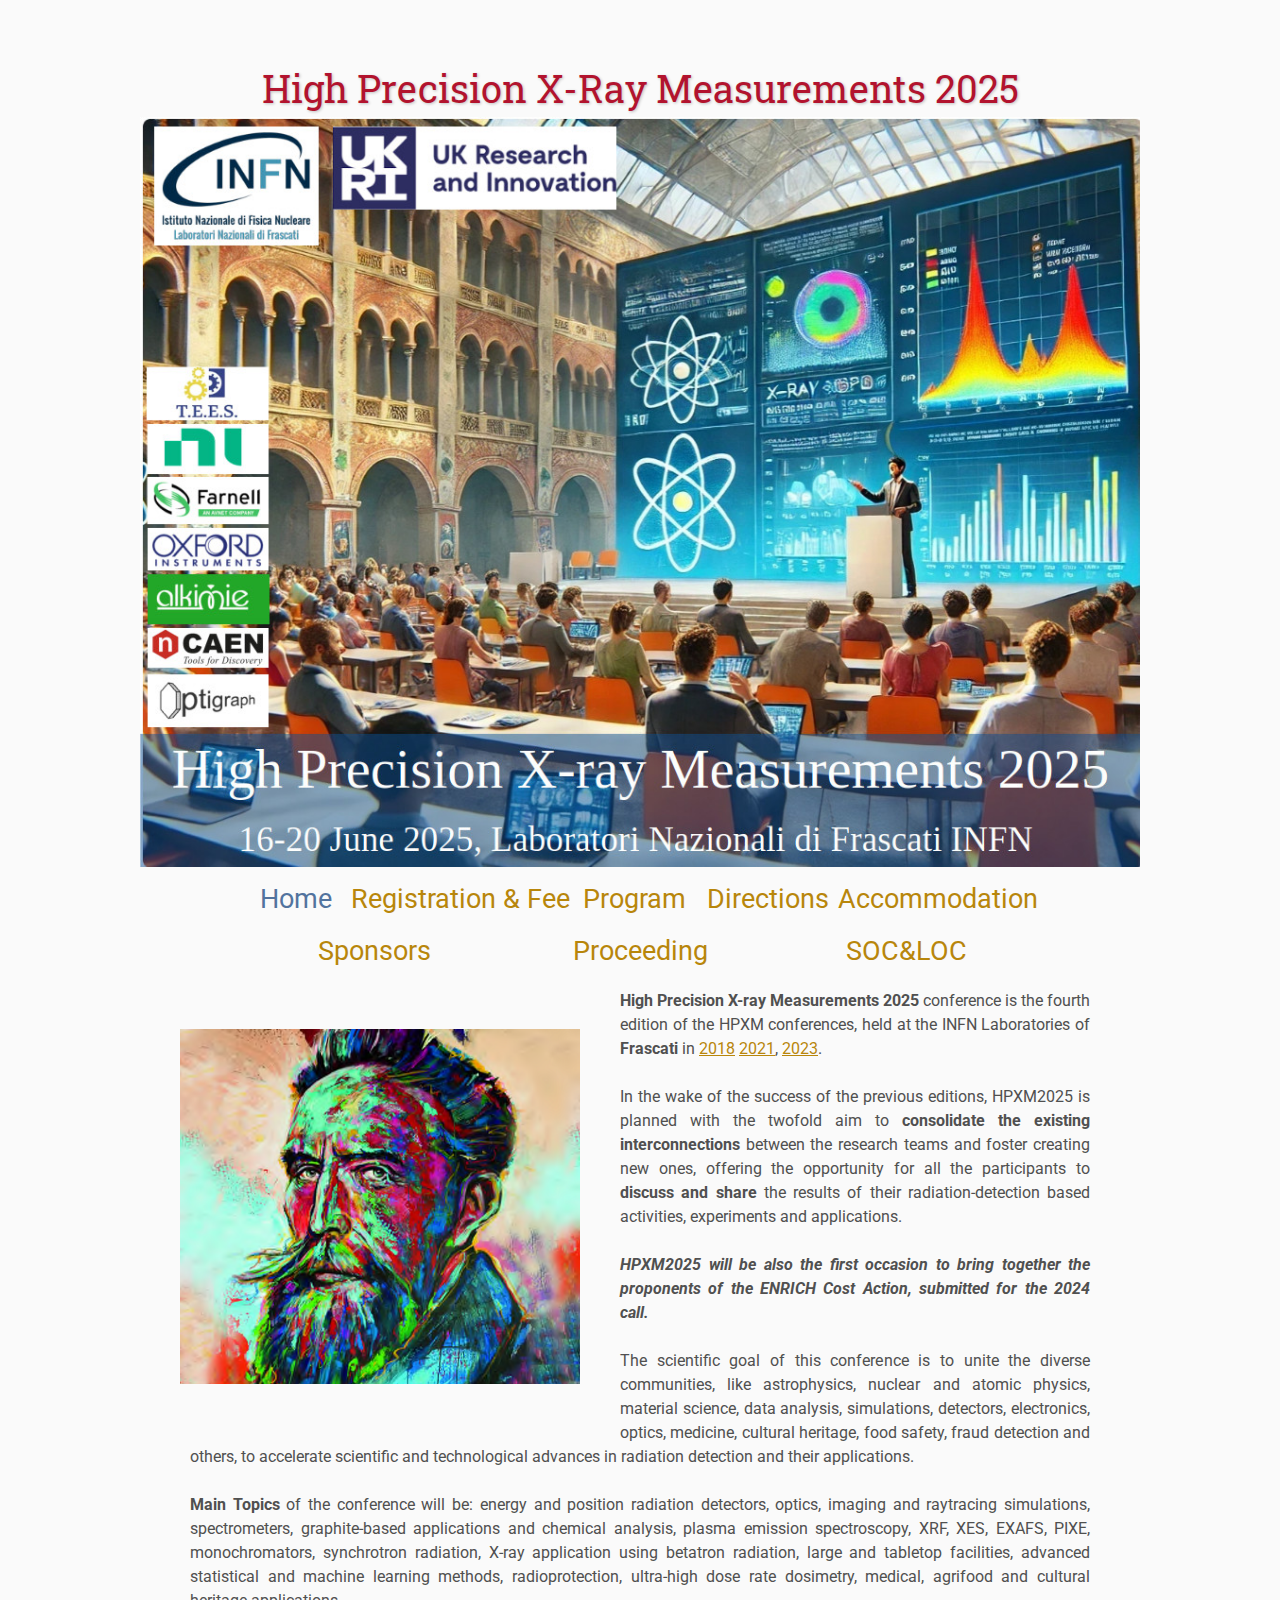
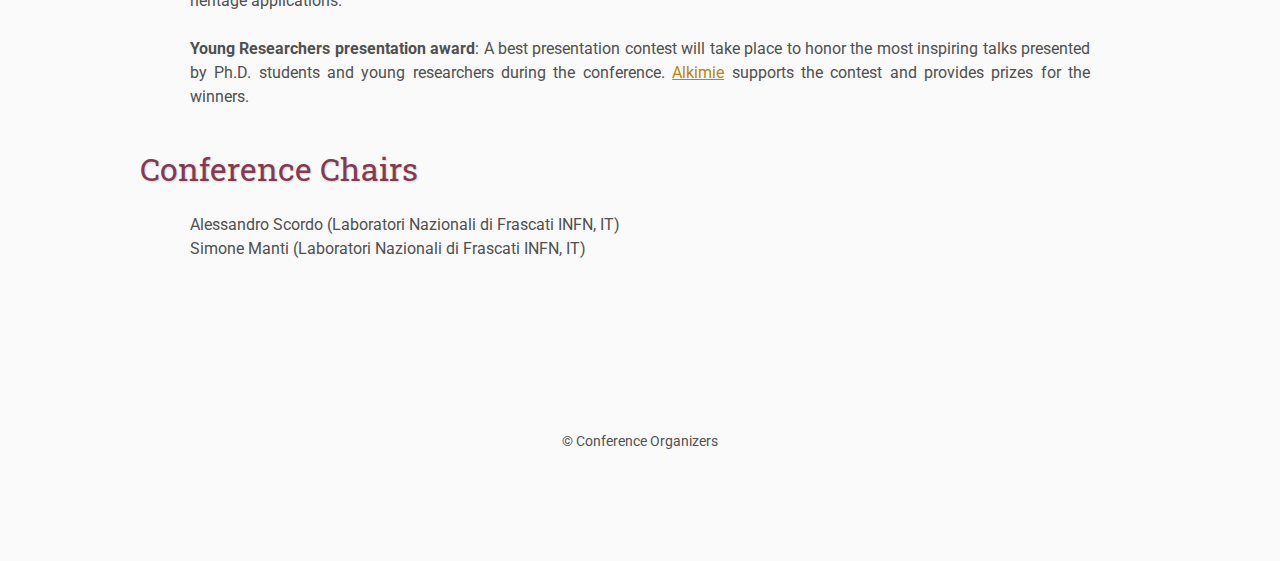
<file: index.html>
<!DOCTYPE html>
<html lang='en'>

<head>
    <base href=".">
    <link rel="shortcut icon" type="image/png" href="assets/favicon.png"/>
    <link rel="stylesheet" type="text/css" media="all" href="assets/main.css"/>
    <meta name="description" content="HPXM205">
    <meta name="resource-type" content="document">
    <meta name="distribution" content="global">
    <meta name="KeyWords" content="Conference">
    <title>HPXM2025</title>
</head>

<body>

    <div class="banner">
        <div class="top-left">
            <span class="title1" style="font-size:38px">High Precision X-Ray Measurements 2025</span><span class="title2"></span>
        </div>
        <img src="assets/banner.jpg" class="banner-image" width="800" alt="Frascati">
    </div>

    <table class="navigation">
        <tr>
            <td class="navigation">
                <a class="current" title="Conference Home Page" href=".">Home</a>
            </td>
            <td class="navigation">
                <a title="Register for the Conference" href="registration">Registration & Fee</a>
            </td>
            <td class="navigation">
                <a title="Conference Program" href="program">Program</a> 
            </td>
            <td class="navigation">
                <a title="Directions to the Conference" href="directions">Directions</a>
            </td>
            <td class="navigation">
                <a title="Accommodation" href="accomodation">Accommodation</a>
            </td>
        </tr>
    </table>
    <table class="navigation">

        <tr>     
            <td class="navigation">
                <a title="Sponsors" href="sponsors">Sponsors</a>
            </td>
            <td class="navigation">
                <a title="Proceeding" href="proceeding">Proceeding</a>
            </td>
            <td class="navigation">
                <a title="SOC&LOC" href="socandloc">SOC&LOC</a>
            </td>
            <!-- <td class="navigation">
                <a title="Deadlines" href="deadlines">Deadlines</a>
            </td> -->
        </tr>
    </table>
    <figure style="float: left;margin: 20px">
    <img src="assets/wcr.png" style="width: 400px;float: left;margin: 20px" >
    <!-- <figcaption style="text-align: center"><a href="https://commons.wikimedia.org/wiki/File:Wilhelm_Conrad_Roentgen_looking_into_an_X-ray_screen_placed_Wellcome_L0027361.jpg">From Wikimedia</a></figcaption> -->
    </figure>
    <p>
        <b>High Precision X-ray Measurements 2025</b> conference is the fourth edition of the HPXM conferences, held at the INFN Laboratories of <b>Frascati</b> in <a href="https://agenda.infn.it/event/15605/overview">2018</a> <a href="https://agenda.infn.it/event/22007/">2021</a>, <a href="https://hpxm2023.github.io/">2023</a>.
    </p>
    <p>
    In the wake of the success of the previous editions, HPXM2025 is planned with the twofold aim to <b>consolidate the existing interconnections</b> between the research teams and foster creating new ones, offering the opportunity for all the participants to <b>discuss and share</b> the results of their radiation-detection based activities, experiments and applications.
    </p>
    <p><b><i>HPXM2025 will be also the first occasion to bring together the proponents of the ENRICH Cost Action, submitted for the 2024 call.</i></b></p>
    <p>
    The scientific goal of this conference is to unite the diverse communities, like astrophysics, nuclear and atomic physics, material science, data analysis, simulations, detectors, electronics, optics, medicine, cultural heritage, food safety, fraud detection and others, to accelerate scientific and technological advances in radiation detection and their applications.
    </p>
    <p>
    <b>Main Topics</b> of the conference will be: energy and position radiation detectors, optics, imaging and raytracing simulations, spectrometers, graphite-based applications and chemical analysis, plasma emission spectroscopy, XRF, XES, EXAFS, PIXE, monochromators, synchrotron radiation, X-ray application using betatron radiation, large and tabletop facilities, advanced statistical and machine learning methods, radioprotection, ultra-high dose rate dosimetry, medical, agrifood and cultural heritage applications.
    </p>
    <p>
    <b>Young Researchers presentation award</b>: A best presentation contest will take place to honor the most inspiring talks presented by Ph.D. students and young researchers during the conference. <a href="https://www.alkimie.it/">Alkimie</a> supports the contest and provides prizes for the winners.
    </p>
    <h2>Conference Chairs</h2>
    <p>
        Alessandro Scordo (Laboratori Nazionali di Frascati INFN, IT)<br> 
        Simone Manti (Laboratori Nazionali di Frascati INFN, IT)<br>
        <!-- Fabrizio Napolitano (Laboratori Nazionali di Frascati INFN, IT)<br> -->
    </p>




    <footer>
        &copy; Conference Organizers
        <!-- &nbsp;|&nbsp; Design by <a href="https://github.com/mikepierce">Mike Pierce</a> -->
    </footer>
    <h2></h2>

</body>
</html>
</file>
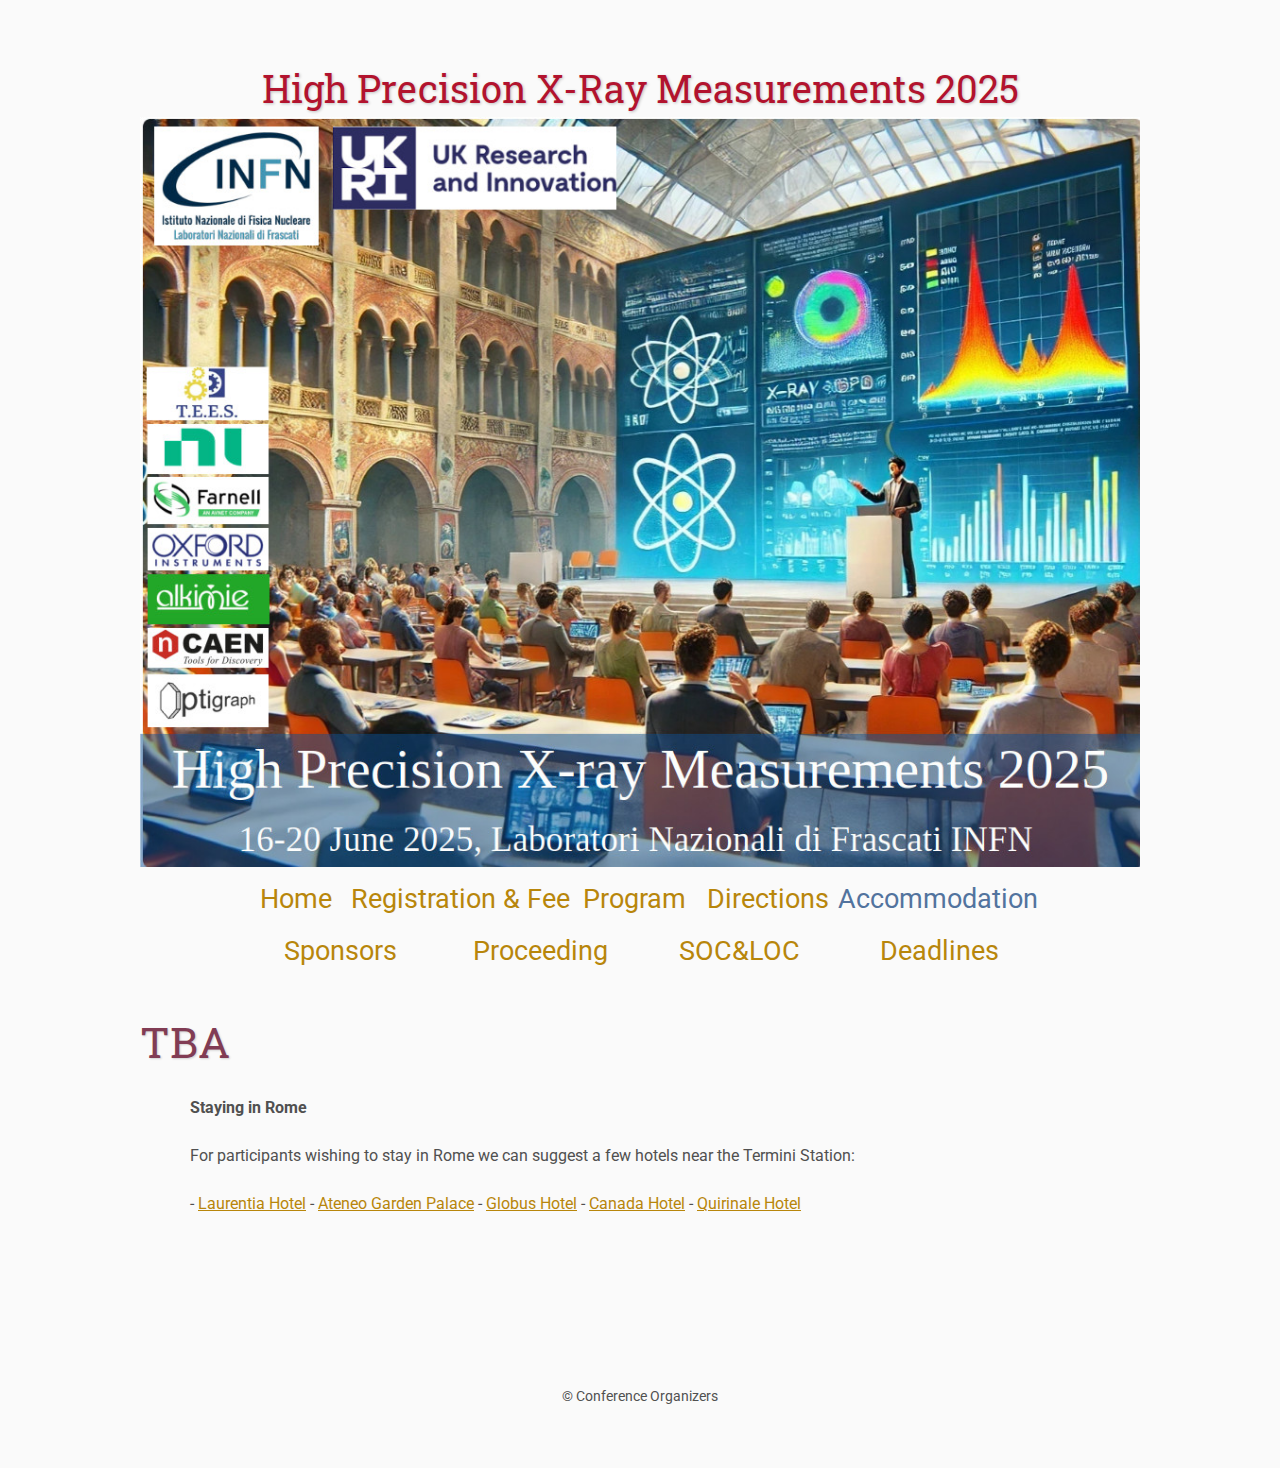
<file: accomodation/index.html>
<!DOCTYPE html>
<html lang='en'>

<head>
    <base href="..">
    <link rel="shortcut icon" type="image/png" href="assets/favicon.png"/>
    <link rel="stylesheet" type="text/css" media="all" href="assets/main.css"/>
    <meta name="description" content="HPXM205">
    <meta name="resource-type" content="document">
    <meta name="distribution" content="global">
    <meta name="KeyWords" content="Conference">
    <title>Accomodation | Conference Template</title>
</head>
    
<body>

  <div class="banner">
    <div class="top-left">
        <span class="title1" style="font-size:38px">High Precision X-Ray Measurements 2025</span><span class="title2"></span>
    </div>
    <img src="assets/banner.jpg" class="banner-image" width="800" alt="Frascati">
</div>

        <table class="navigation">
        <tr>
            <td class="navigation">
                <a title="Conference Home Page" href=".">Home</a>
            </td>
            <td class="navigation">
                <a title="Register for the Conference" href="registration">Registration & Fee</a>
            </td>
            <td class="navigation">
                <a title="Conference Program" href="program">Program</a> 
            </td>
            <td class="navigation">
                <a title="Directions to the Conference" href="directions">Directions</a>
            </td>
            <td class="navigation">
                <a class="current" title="Accommodation" href="accomodation">Accommodation</a>
            </td>
        </tr>
    </table>
    <table class="navigation">
    
        <tr>     
            <td class="navigation">
                <a title="Sponsors" href="sponsors">Sponsors</a>
            </td>
            <td class="navigation">
                <a title="Proceeding" href="proceeding">Proceeding</a>
            </td>
            <td class="navigation">
                <a title="SOC&LOC" href="socandloc">SOC&LOC</a>
            </td>
            <td class="navigation">
                <a title="Deadlines" href="deadlines">Deadlines</a>
            </td>
        </tr>
    </table>
<!-- <p>
 <img src="assets/qrcode_hpxm23.jpg">
</p>
 -->
<h1>TBA</h1>
<!-- <p>Frascati offers several accommodation solutions in the town center or close to LNF. In particular, hotel Antica Colonia is within walking distance from LNF, while the hotels Villa Mercede and Cacciani provide a shuttle bus service to and from the LNF.</p>
<p>Otherwise, participants may choose a hotel downtown Rome, nearby the Termini Railway Station and reach the LNF by train getting off at Tor Vergata Station (the journey takes about 20 minutes; see "How to get here" for more information).</p>

<p>HOTEL RESERVATIONS:

IMPORTANT: <b>Participants are invited to take care of their own reservation,</b><br>

which should be done by quoting the workshop: <b>LNF - HPXM 2025</b> in order to have the reserved workshop rates. <br><br>

Attention: DO NOT USE the online reservation form on the web page of the hotel booking web sites, since in this case won't be applied the reduced workshop rates.</p>


<p><b>Hotel rates are being determined and will be updated soon</b></p>
<style type="text/css">
.tg  {border-collapse:collapse;border-spacing:0;}
.tg td{border-color:black;border-style:solid;border-width:1px;font-family:Arial, sans-serif;font-size:14px;
  overflow:hidden;padding:5px 5px;word-break:normal;}
.tg th{border-color:black;border-style:solid;border-width:1px;font-family:Arial, sans-serif;font-size:14px;
  font-weight:normal;overflow:hidden;padding:-10px -15px;word-break:normal;}
.tg .tg-c3ow{border-color:inherit;text-align:center;vertical-align:top}
</style>
<table class="tg" style="width: 50%">
<thead>
  <tr>
    <th class="tg-c3ow">Hotels</th>
    <th class="tg-c3ow">Double Room <br>(singe use)</th>
    <th class="tg-c3ow">Double Room <br>(2 persons)</th>
  </tr>
</thead>
<tbody>
  <tr>
    <td class="tg-c3ow"></td>
    <td class="tg-c3ow"></td>
    <td class="tg-c3ow"></td>
  </tr>
  <tr>
    <td class="tg-c3ow"><a href="http://www.cacciani.it/hotel/">Hotel Cacciani</a> ***<br>Via A. Diaz, 15 - Frascati<br>Tel. +39-06-9401 991<br>e-mail: <a href="mailto:hotel@cacciani.it" target="_blank" rel="noopener noreferrer">hotel@cacciani.it</a><br></td>
    <td class="tg-c3ow"><br><br><br><b>86,50</b> EUR</td>
    <td class="tg-c3ow"><br><br><br><b>98,00</b> EUR</td>
  </tr>
  <tr>
    <td class="tg-c3ow"><a href="http://www.villamercede.com/" target="_blank" rel="noopener noreferrer">Hotel Villa Mercede</a> ****<br>Via Tuscolana, 20 - Frascati<br>Tel. +39-06-942 4760<br>e-mail: <a href="mailto:mail@villamercede.com" target="_blank" rel="noopener noreferrer">mail@villamercede.com</a><br></td>
    <td class="tg-c3ow"><br><br><br><b>92,00</b> EUR</td>
    <td class="tg-c3ow"><br><br><br><b>124,00</b> EUR</td>
  </tr>
  <tr>
    <td class="tg-c3ow"><a href="https://www.hotel-flora.it/en/" target="_blank" rel="noopener noreferrer">Hotel Flora</a> ****<br>Viale Vittorio Veneto, 8 - Frascati<br>Tel. +39-06-941 6110<br>e-mail: <a href="mailto:mail@villamercede.com" target="_blank" rel="noopener noreferrer">info@hotel-flora.it</a><br></td>
    <td class="tg-c3ow"><br><br><br><b>115,00</b> EUR</td>
    <td class="tg-c3ow"><br><br><br><b>129,00</b> EUR</td>
  </tr>
  <tr>
    <td class="tg-c3ow"><a href="https://www.residenceanticacolonia.it/" target="_blank" rel="noopener noreferrer">Residence Antica Colonia</a> <br>Via C. Montani, 5 - Frascati<br>Tel. +39-06-9401 8061<br>e-mail: <a href="mailto:mail@villamercede.com" target="_blank" rel="noopener noreferrer">info@residenceanticacolonia.it</a><br></td>
    <td class="tg-c3ow"><br><br><br><b>91,50</b> EUR</td>
    <td class="tg-c3ow"><br><br><br><b>116,50</b> EUR</td>
  </tr>
</tbody>
</table>

<p>Alternatively, an extended list of hotels around Frascati can be found <a href="http://w3.lnf.infn.it/accommodations/?lang=en">here</a>.</p>

<p><b>LNF Guesthouse</b></p>
<p>We also have a limited number of rooms in the LNF Guesthouse, if you want to make a reservation please contact <a href="mailto:alessandra.tamborrino.orsini@lnf.infn.it">Alessandra</a></p> -->

<p><b>Staying in Rome</b></p>
<p>For participants wishing to stay in Rome we can suggest a few hotels near the Termini Station:</p>
<p>
- <a href="http://www.hotellaurentia.com/">Laurentia Hotel</a>
- <a href="http://www.ateneorome.com/&hotel_id=4&ref_site=2">Ateneo Garden Palace</a>
- <a href="http://www.globushotel.com/en/home-page.aspx">Globus Hotel</a>
- <a href="http://www.hotelcanadaroma.com/en/">Canada Hotel</a>
- <a href="http://www.hotelquirinale.it/en/">Quirinale Hotel</a>
</p>


    <footer>
        &copy; Conference Organizers
        <!-- &nbsp;|&nbsp; Design by <a href="https://github.com/mikepierce">Mike Pierce</a> -->
    </footer>

</body>
</html>
</file>
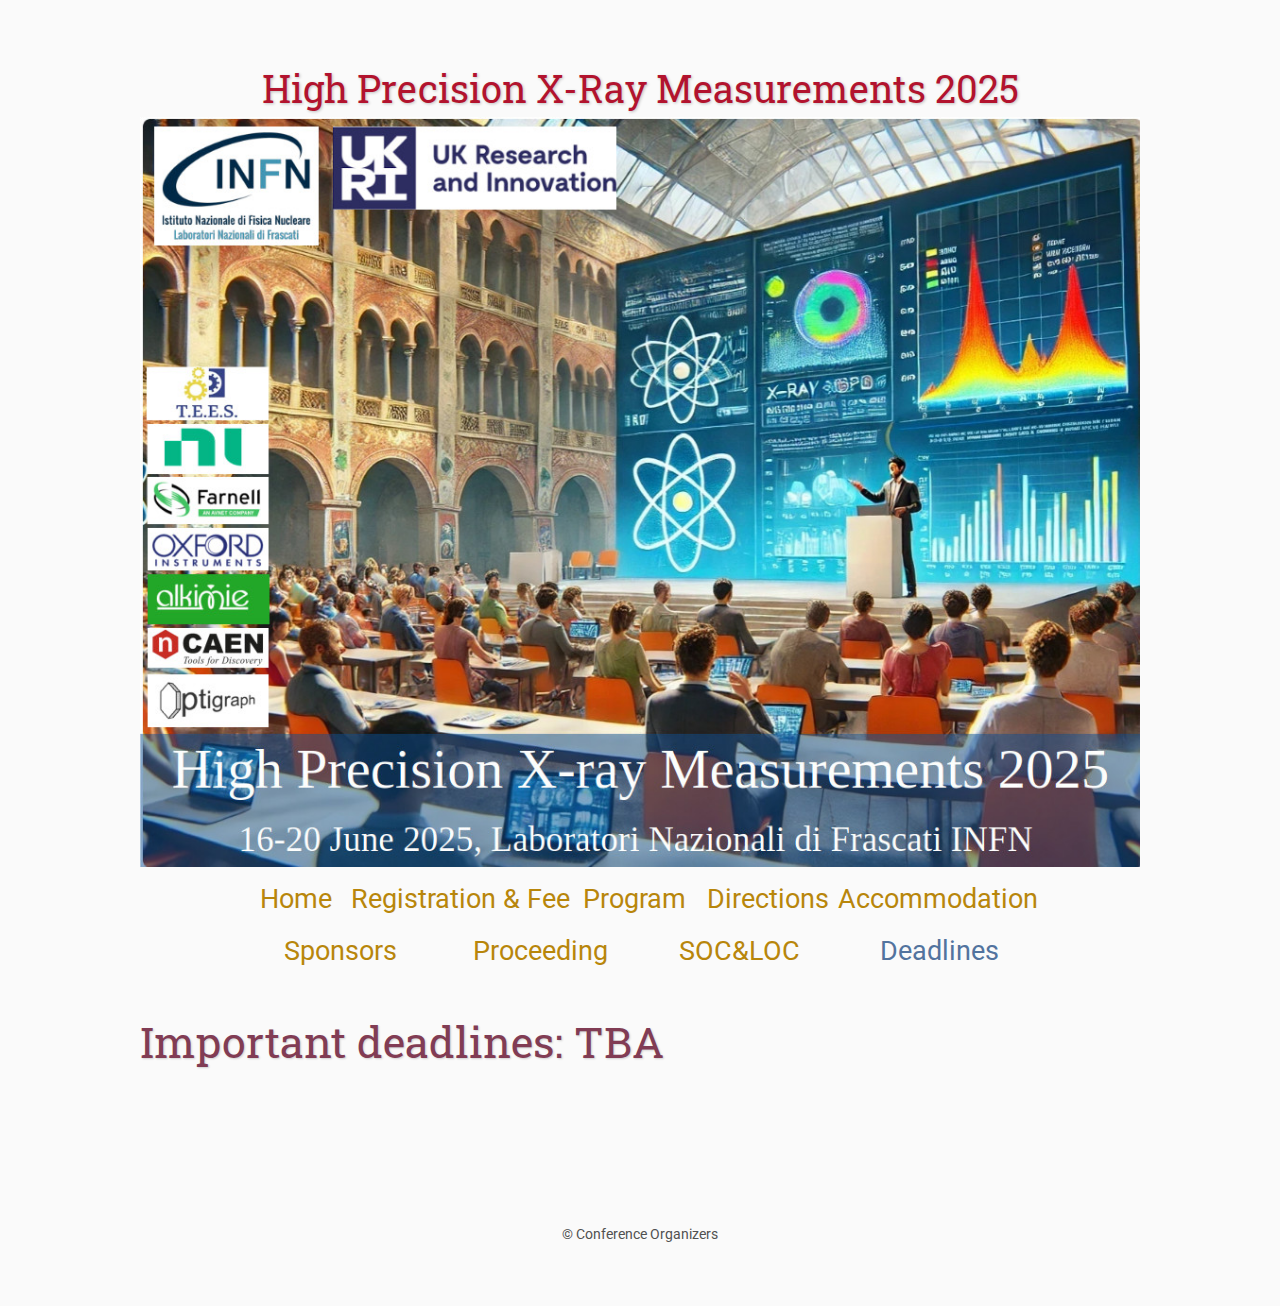
<file: deadlines/index.html>
<!DOCTYPE html>
<html lang='en'>

<head>
    <base href="..">
    <link rel="shortcut icon" type="image/png" href="assets/favicon.png"/>
    <link rel="stylesheet" type="text/css" media="all" href="assets/main.css"/>
    <meta name="description" content="HPXM205">
    <meta name="resource-type" content="document">
    <meta name="distribution" content="global">
    <meta name="KeyWords" content="Conference">
    <title>Accomodation | Conference Template</title>
</head>
    
<body>

  <div class="banner">
    <div class="top-left">
        <span class="title1" style="font-size:38px">High Precision X-Ray Measurements 2025</span><span class="title2"></span>
    </div>
    <img src="assets/banner.jpg" class="banner-image" width="800" alt="Frascati">
</div>

        <table class="navigation">
        <tr>
            <td class="navigation">
                <a title="Conference Home Page" href=".">Home</a>
            </td>
            <td class="navigation">
                <a title="Register for the Conference" href="registration">Registration & Fee</a>
            </td>
            <td class="navigation">
                <a title="Conference Program" href="program">Program</a> 
            </td>
            <td class="navigation">
                <a title="Directions to the Conference" href="directions">Directions</a>
            </td>
            <td class="navigation">
                <a title="Accommodation" href="accomodation">Accommodation</a>
            </td>
        </tr>
    </table>
    <table class="navigation">
    
        <tr>     
            <td class="navigation">
                <a title="Sponsors" href="sponsors">Sponsors</a>
            </td>
            <td class="navigation">
                <a title="Proceeding" href="proceeding">Proceeding</a>
            </td>
            <td class="navigation">
                <a title="SOC&LOC" href="socandloc">SOC&LOC</a>
            </td>
            <td class="navigation">
                <a class="current" title="Deadlines" href="deadlines">Deadlines</a>
            </td>
        </tr>
    </table>
<h1>Important deadlines: TBA</h1>
<!-- <p><b>Important deadlines to keep in mind:</b></p>
<style type="text/css">
.tg  {border-collapse:collapse;border-spacing:0;}
.tg td{border-color:black;border-style:solid;border-width:1px;font-family:Arial, sans-serif;font-size:14px;
  overflow:hidden;padding:5px 5px;word-break:normal;}
.tg th{border-color:black;border-style:solid;border-width:1px;font-family:Arial, sans-serif;font-size:14px;
  font-weight:normal;overflow:hidden;padding:-10px -15px;word-break:normal;}
.tg .tg-c3ow{border-color:inherit;text-align:center;vertical-align:top}
</style>
<table class="tg" style="width: 50%">
<thead>
  <tr>
    <th class="tg-c3ow">What</th>
    <th class="tg-c3ow">Deadline</th>

</thead>
<tbody>
  <tr>
    <td class="tg-c3ow"></td>
    <td class="tg-c3ow"></td>
  </tr>
  <tr>
    <td class="tg-c3ow">Early bird Fee payment</td>
    <td class="tg-c3ow">09/04/2025</td>
  </tr>
    <tr>
    <td class="tg-c3ow">Abstract submission</td>
    <td class="tg-c3ow">15/05/2025</td>
  </tr>
  <tr>
    <td class="tg-c3ow">Fee payment</td>
    <td class="tg-c3ow">01/06/2025 </td>
  </tr>
  <tr>
    <td class="tg-c3ow">Registration</td>
    <td class="tg-c3ow">11/06/2025 </td>
  </tr>
  <tr>
    <td class="tg-c3ow">Proceeding submission</td>
    <td class="tg-c3ow">15/10/2025</td>
  </tr>
</tbody>
</table>

<p><b>If you have troubles with any of the steps let us know!</b></p> -->

<footer>
    &copy; Conference Organizers
    <!-- &nbsp;|&nbsp; Design by <a href="https://github.com/mikepierce">Mike Pierce</a> -->
</footer>

</body>
</html>
</file>
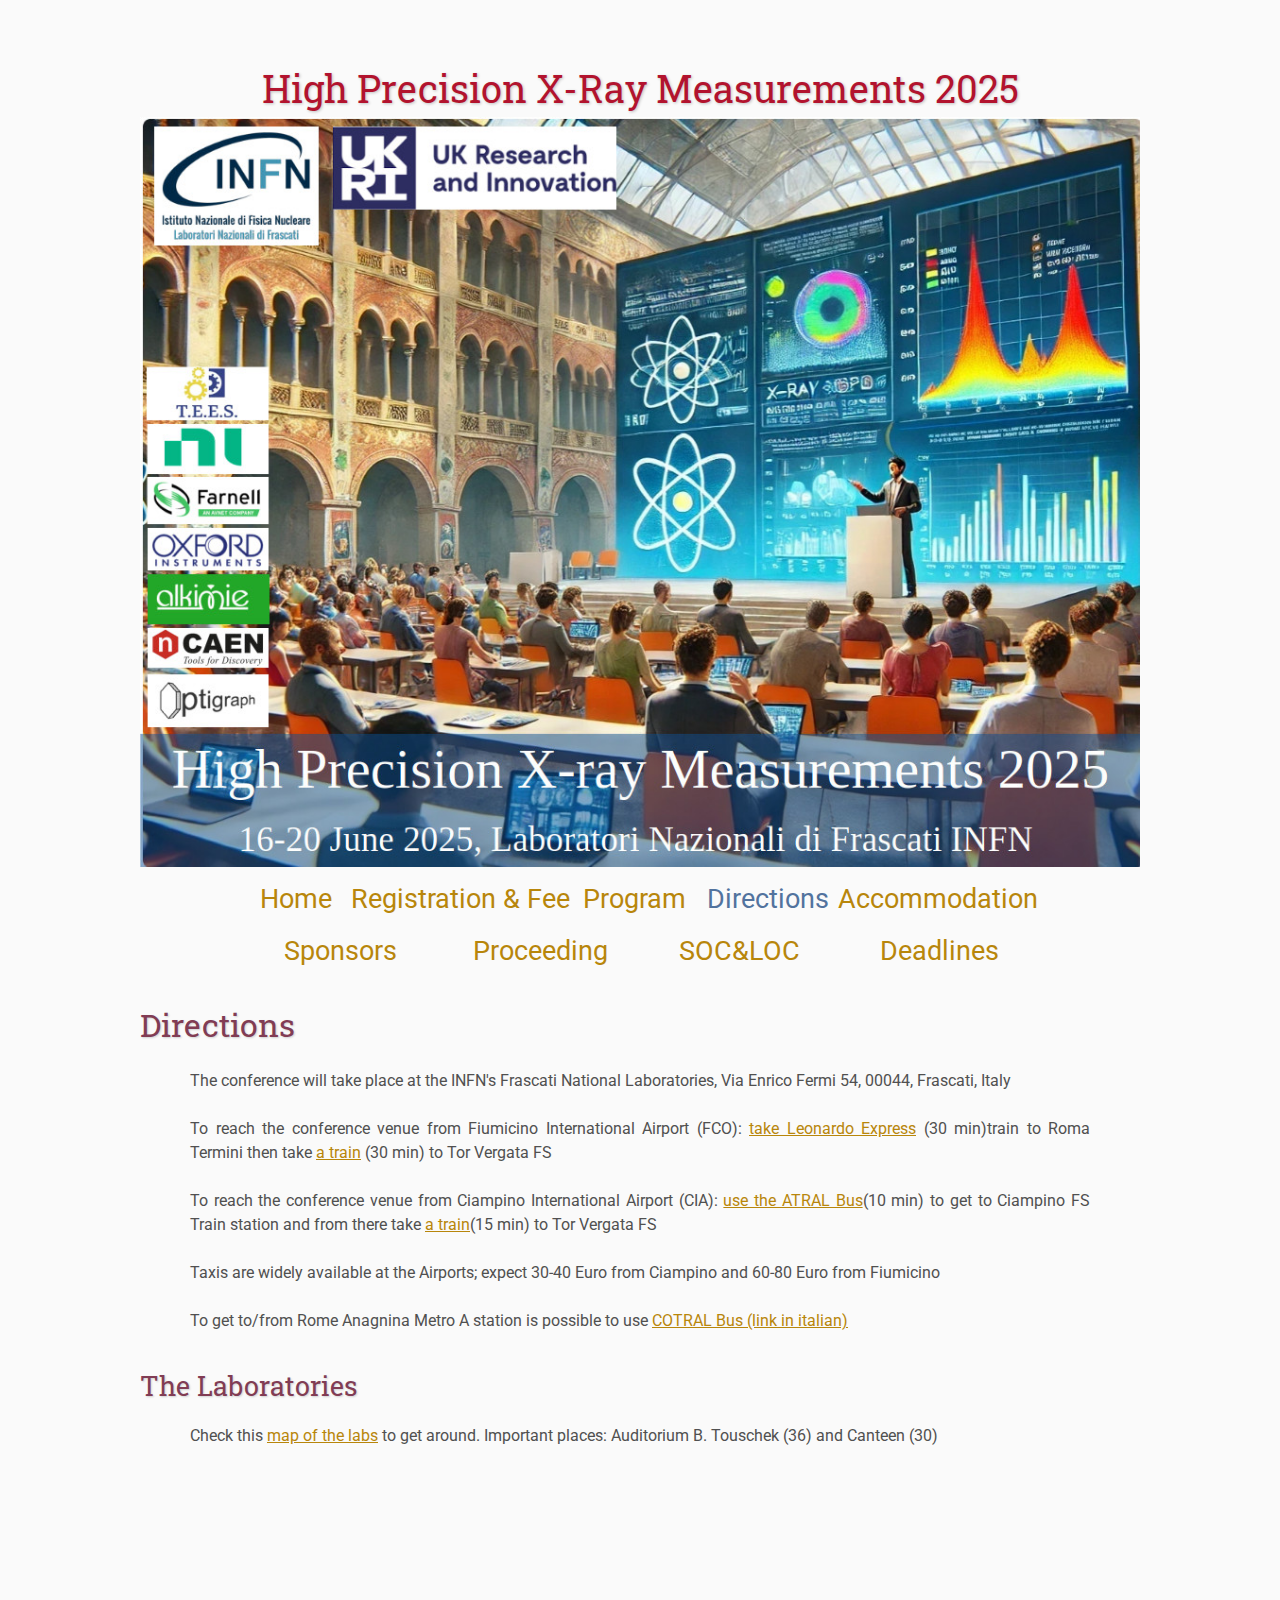
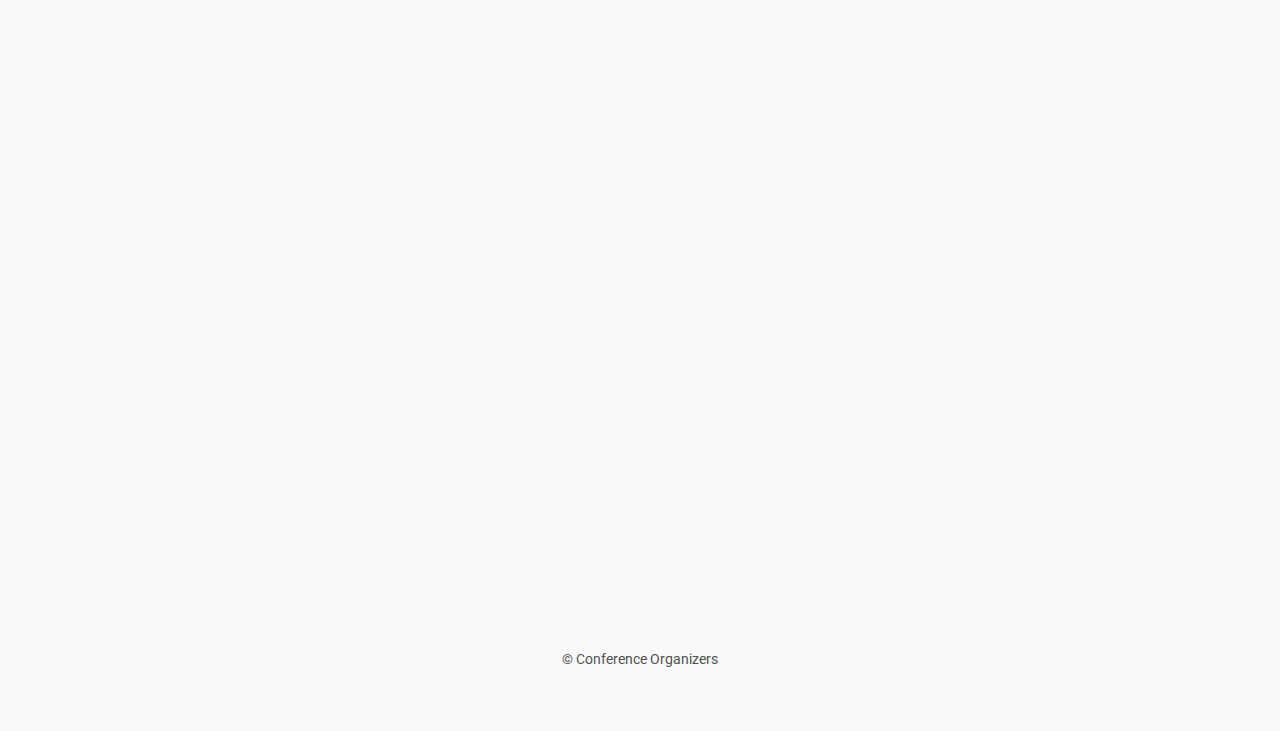
<file: directions/index.html>
<!DOCTYPE html>
<html lang='en'>

<head>
    <base href="..">
    <link rel="shortcut icon" type="image/png" href="assets/favicon.png"/>
    <link rel="stylesheet" type="text/css" media="all" href="assets/main.css"/>
    <meta name="description" content="HPXM205">
    <meta name="resource-type" content="document">
    <meta name="distribution" content="global">
    <meta name="KeyWords" content="Conference">
    <title>Directions | Conference Template</title>
</head>

<body>

    <div class="banner">
        <div class="top-left">
            <span class="title1" style="font-size:38px">High Precision X-Ray Measurements 2025</span><span class="title2"></span>
        </div>
        <img src="assets/banner.jpg" class="banner-image" width="800" alt="Frascati">
    </div>

        <table class="navigation">
        <tr>
            <td class="navigation">
                <a title="Conference Home Page" href=".">Home</a>
            </td>
            <td class="navigation">
                <a title="Register for the Conference" href="registration">Registration & Fee</a>
            </td>
            <td class="navigation">
                <a title="Conference Program" href="program">Program</a> 
            </td>
            <td class="navigation">
                <a class="current" title="Directions to the Conference" href="directions">Directions</a>
            </td>
            <td class="navigation">
                <a title="Accommodation" href="accomodation">Accommodation</a>
            </td>
        </tr>
    </table>
    <table class="navigation">
    
        <tr>     
            <td class="navigation">
                <a title="Sponsors" href="sponsors">Sponsors</a>
            </td>
            <td class="navigation">
                <a title="Proceeding" href="proceeding">Proceeding</a>
            </td>
            <td class="navigation">
                <a title="SOC&LOC" href="socandloc">SOC&LOC</a>
            </td>
            <td class="navigation">
                <a title="Deadlines" href="deadlines">Deadlines</a>
            </td>
        </tr>
    </table>


    <h2>Directions</h2>
    <p>
        The conference will take place at the INFN's Frascati National Laboratories, Via Enrico Fermi 54, 00044, Frascati, Italy
    </p>
    <p> To reach the conference venue from Fiumicino International Airport (FCO): <a href="https://leonardo-express.com/en/en-leonardo-express-tickets/">take Leonardo Express</a> (30 min)train to Roma Termini then take <a href="https://www.trenitalia.com/en.html">a train</a> (30 min) to Tor Vergata FS</p>
    <p> To reach the conference venue from Ciampino International Airport (CIA): <a href="https://www.atral-lazio.com/">use the ATRAL Bus</a>(10 min) to get to Ciampino FS Train station and from there take <a href="https://www.trenitalia.com/en.html">a train</a>(15 min) to Tor Vergata FS </p>
    <p>Taxis are widely available at the Airports; expect 30-40 Euro from Ciampino and 60-80 Euro from Fiumicino</p>
    <p>To get to/from Rome Anagnina Metro A station is possible to use <a href="https://servizi.cotralspa.it/orari">COTRAL Bus (link in italian)</a></p>

    <h3>The Laboratories</h3>
    <p>Check this <a href="https://www.lnf.infn.it/lnfadmin/travel/mappa_lnf.pdf">map of the labs</a> to get around. Important places: Auditorium B. Touschek (36) and Canteen (30)</p>

    <!-- <iframe class="directions" src="https://www.google.com/maps/place/Laboratori+Nazionali+di+Frascati/@41.820633,12.6729102,15z/data=!4m5!3m4!1s0x0:0x6325cc3bb4f786d4!8m2!3d41.820633!4d12.6729102"></iframe> -->
<div style="width: 100%"><iframe scrolling="no" marginheight="0" marginwidth="0" src="https://maps.google.com/maps?width=100%25&amp;height=600&amp;hl=en&amp;q=Via%20Enrico%20Fermi%2054%20Frascati+(LNF-INFN)&amp;t=&amp;z=14&amp;ie=UTF8&amp;iwloc=B&amp;output=embed" width="100%" height="600" frameborder="0"></iframe></div>

    <!-- <img class="center" src="assets/kitten4.jpg" alt="This is just a kitten right now" id="kitten"> -->

    

    <footer>
        &copy; Conference Organizers
        <!-- &nbsp;|&nbsp; Design by <a href="https://github.com/mikepierce">Mike Pierce</a> -->
    </footer>

</body>
</html>
</file>
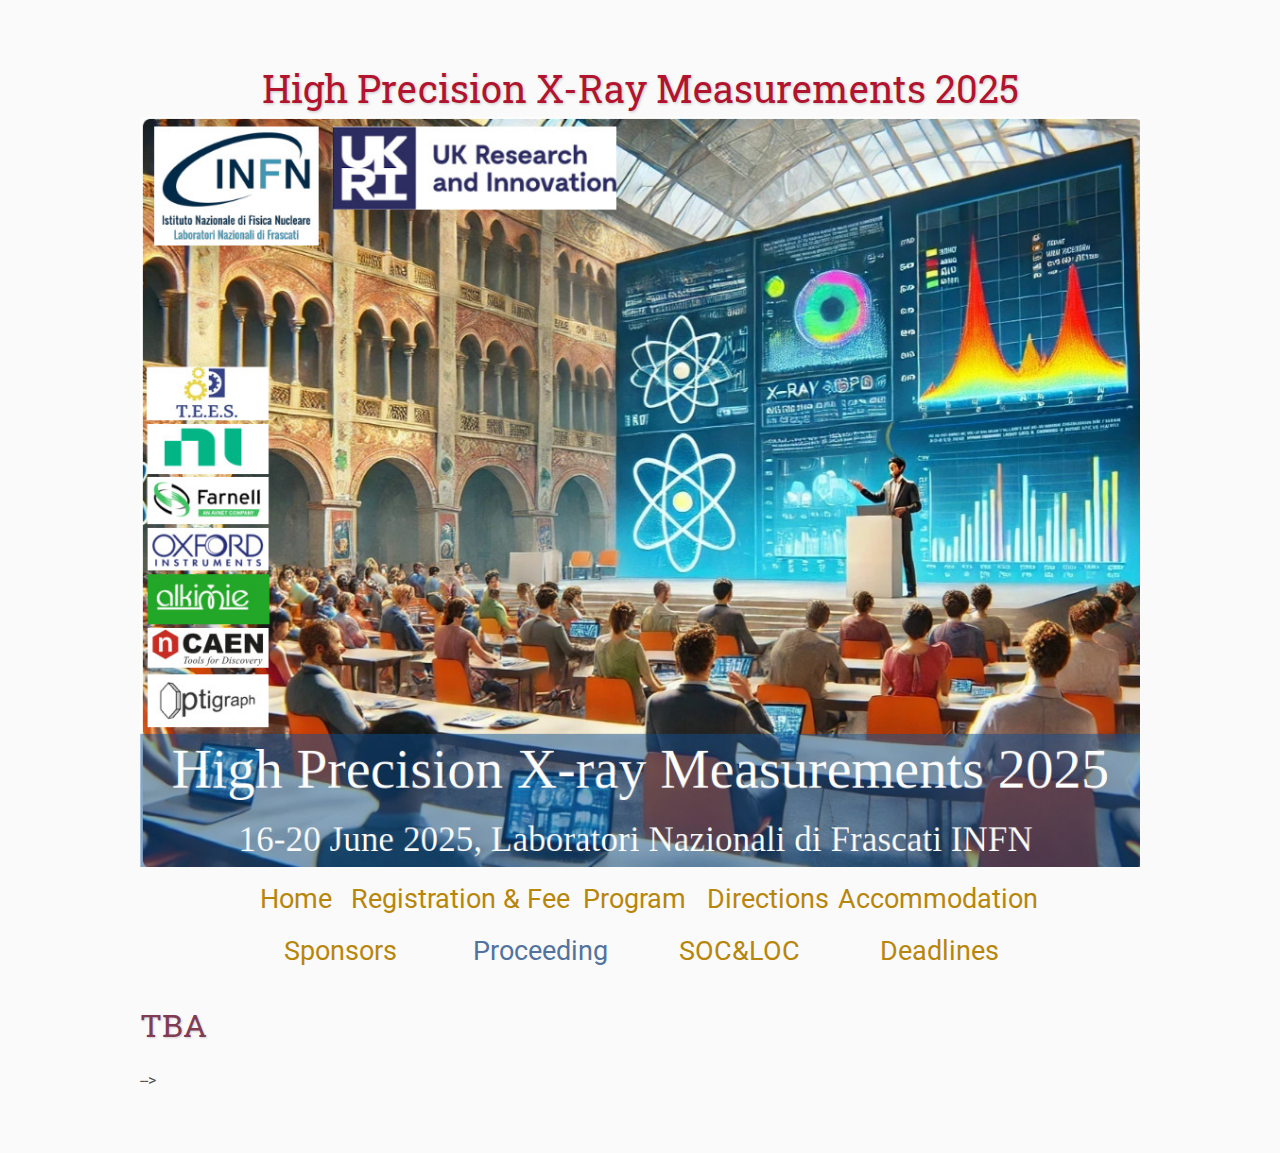
<file: proceeding/index.html>
<!DOCTYPE html>
<html lang='en'>

<head>
    <base href="..">
    <link rel="shortcut icon" type="image/png" href="assets/favicon.png"/>
    <link rel="stylesheet" type="text/css" media="all" href="assets/main.css"/>
    <meta name="description" content="HPXM205">
    <meta name="resource-type" content="document">
    <meta name="distribution" content="global">
    <meta name="KeyWords" content="Conference">
    <title>Registration | Conference Template</title>
</head>

<body>

    <div class="banner">
        <div class="top-left">
            <span class="title1" style="font-size:38px">High Precision X-Ray Measurements 2025</span><span class="title2"></span>
        </div>
        <img src="assets/banner.jpg" class="banner-image" width="800" alt="Frascati">
    </div>

        <table class="navigation">
        <tr>
            <td class="navigation">
                <a title="Conference Home Page" href=".">Home</a>
            </td>
            <td class="navigation">
                <a title="Register for the Conference" href="registration">Registration & Fee</a>
            </td>
            <td class="navigation">
                <a title="Conference Program" href="program">Program</a> 
            </td>
            <td class="navigation">
                <a title="Directions to the Conference" href="directions">Directions</a>
            </td>
            <td class="navigation">
                <a title="Accommodation" href="accomodation">Accommodation</a>
            </td>
        </tr>
    </table>
    <table class="navigation">
    
        <tr>     
            <td class="navigation">
                <a title="Sponsors" href="sponsors">Sponsors</a>
            </td>
            <td class="navigation">
                <a class="current" title="Proceeding" href="proceeding">Proceeding</a>
            </td>
            <td class="navigation">
                <a title="SOC&LOC" href="socandloc">SOC&LOC</a>
            </td>
            <td class="navigation">
                <a title="Deadlines" href="deadlines">Deadlines</a>
            </td>
        </tr>
    </table>
</font>    
    <!--
    <iframe class="registration" src="EMBED LINK FOR GOOGLE FORM HERE"></iframe>
    -->
    <h2>TBA</h2>
    <!-- <h2>Conference Proceeding</h2>
    <p><img src="assets/mdpi_logo.png" alt="MDPI" style="width: 30%"></p>
    <p>Special Issue "High Precision X-ray Measurements 2025"</p>
    <p>The conference proceedings will be published in the Open Access format on the special issue of Condensed Matter (ISSN 2410-3896). This special issue belongs to the section "Spectroscopy and Imaging in Condensed Matter"</p>
    <p>Additional information as well as instruction for the submission are detailed <a href="https://www.mdpi.com/journal/condensedmatter/special_issues/KK44IS0QLS">on the mdpi website</a>.</p>
    <br>
    <p><b>Submission Deadline: 15/10/2025</b></p>


    <footer>
        &copy; Conference Organizers
        <!-- &nbsp;|&nbsp; Design by <a href="https://github.com/mikepierce">Mike Pierce</a> -->
    </footer> -->

</body>
</html>
</file>
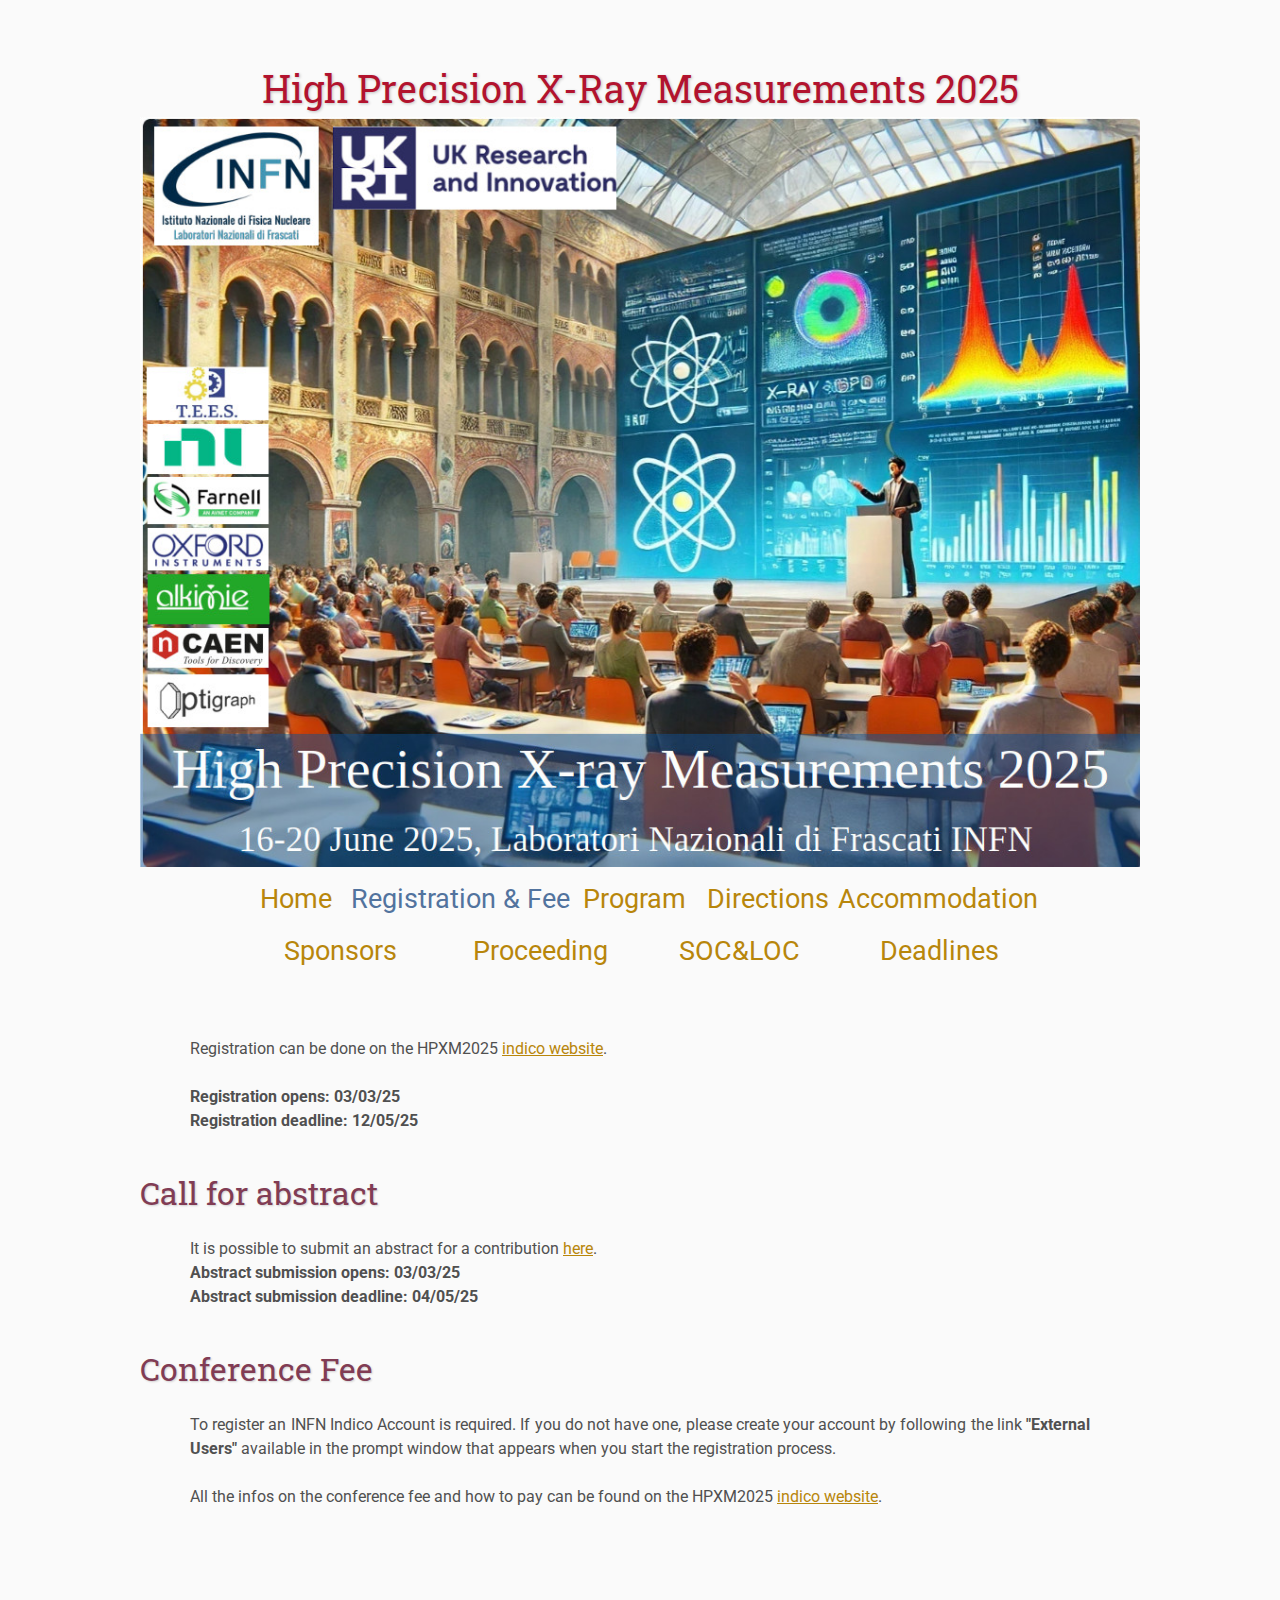
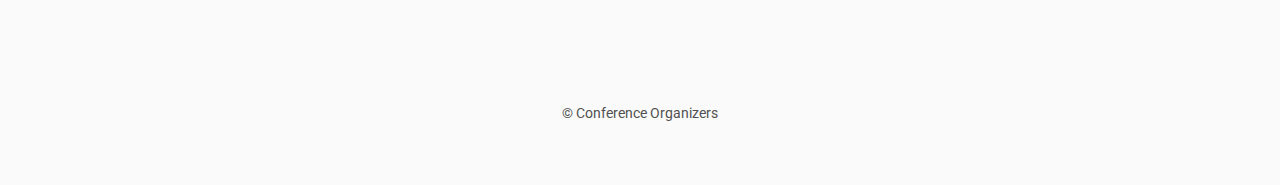
<file: registration/index.html>
<!DOCTYPE html>
<html lang='en'>

<head>
    <base href="..">
    <link rel="shortcut icon" type="image/png" href="assets/favicon.png"/>
    <link rel="stylesheet" type="text/css" media="all" href="assets/main.css"/>
    <meta name="description" content="HPXM205">
    <meta name="resource-type" content="document">
    <meta name="distribution" content="global">
    <meta name="KeyWords" content="Conference">
    <title>Registration | Conference Template</title>
</head>

<body>

    <div class="banner">
        <div class="top-left">
            <span class="title1" style="font-size:38px">High Precision X-Ray Measurements 2025</span><span class="title2"></span>
        </div>
        <img src="assets/banner.jpg" class="banner-image" width="800" alt="Frascati">
    </div>

        <table class="navigation">
        <tr>
            <td class="navigation">
                <a title="Conference Home Page" href=".">Home</a>
            </td>
            <td class="navigation">
                <a class="current" title="Register for the Conference" href="registration">Registration & Fee</a>
            </td>
            <td class="navigation">
                <a title="Conference Program" href="program">Program</a> 
            </td>
            <td class="navigation">
                <a title="Directions to the Conference" href="directions">Directions</a>
            </td>
            <td class="navigation">
                <a title="Accommodation" href="accomodation">Accommodation</a>
            </td>
        </tr>
    </table>
    <table class="navigation">
    
        <tr>     
            <td class="navigation">
                <a title="Sponsors" href="sponsors">Sponsors</a>
            </td>
            <td class="navigation">
                <a title="Proceeding" href="proceeding">Proceeding</a>
            </td>
            <td class="navigation">
                <a title="SOC&LOC" href="socandloc">SOC&LOC</a>
            </td>
            <td class="navigation">
                <a title="Deadlines" href="deadlines">Deadlines</a>
            </td>
        </tr>
    </table>

    <br>

    <p>
        Registration can be done on the HPXM2025 
        <a href="https://agenda.infn.it/event/43727/registrations/">indico website</a>.<br><br>
        <b>Registration opens: 03/03/25</b><br>
        <b>Registration deadline: 12/05/25</b>
    </p>
    <h2>Call for abstract</h2>
    <p>
        It is possible to submit an abstract for a contribution <a href="https://agenda.infn.it/event/43727/abstracts/">here</a>. <br>
        <b>Abstract submission opens: 03/03/25</b><br>
        <b>Abstract submission deadline: 04/05/25</b>
    </p>

    <h2>Conference Fee</h2>


    <p>To register an INFN Indico Account is required. If you do not have one, please create your account by following the link <strong>"External Users"</strong> available in the prompt window that appears when you start the registration process.</p>
    <p>
        All the infos on the conference fee and how to pay can be found on the HPXM2025 
        <a href="https://agenda.infn.it/event/43727/registrations/">indico website</a>.<br><br>
    </p>

    <!--     
    <h4>Deadlines</h4>
    <ul>
        <li><strong>Early fee:</strong> €200,00; <strong>Deadline:</strong> 15/04/2025</li>
        <li><strong>Regular fee:</strong> €250,00; <strong>Deadline:</strong> 15/05/2025</li>
    </ul>
    
    <p>If any participant wishes to bring a companion to the social events, they will need to pay an additional cost of €50,00.</p>
    
    <h3>Method of Payment (for non-INFN participants)</h3>
    <p>(The conference account management is entrusted to A.S.T.E. Congress S.r.l.)</p>
    
    <h4>By Credit Card</h4>
    <p>Through the <strong>CHECKOUT</strong> in your registration form.<br>
    (Accepted cards: Visa, Mastercard, Maestro, PayPal account not required)</p>
    
    <h4>By Bank Transfer</h4>
    <p>Through the <strong>CHECKOUT</strong> in your registration form.</p>
    <p>You may find the bank transfer details also here:</p>
    <ul>
        <li><strong>Beneficiary:</strong> A.S.T.E. Congress S.r.l.</li>
        <li><strong>Address:</strong> Filiale di Via Benedetto Croce, 10 00142 Roma (RM)</li>
        <li><strong>IBAN:</strong> IT06S0306905245100000007052</li>
        <li><strong>BIC/SWIFT:</strong> BCITITMM</li>
        <li><strong>Reason for payment:</strong> "HPXM2025" - registration of participant's name and family name</li>
    </ul>
    
    <h4>STORNO INFN (INFN Participants Only)</h4>
    <p>The registration fee of INFN participants will be paid through an internal transfer (Storno) among INFN sites. Other forms of payment will not be accepted. Further information can be obtained from the local INFN administrative offices.</p>
    
    <h3>Note:</h3>
    <ul>
        <li>The bank transfer commission is at the sender's expense.</li>
        <li>Since the bank transfer may take several days, a copy of the bank transfer receipt should be sent to the conference Secretariat: <a href="mailto:alessandra.tamborrinoorsini@lnf.infn.it">alessandra.tamborrinoorsini@lnf.infn.it</a></li>
    </ul>
    
    <h3>Billing Information</h3>
    <p>Participants must specify in the registration form the billing details required to prepare the fee invoice. They are invited to check with their administration if the invoice must be put in the institute's name or if it may be put in the participant's name.</p>
    
    <h4>If the fee must be invoiced to the participant, the following details are required:</h4>
    <ul>
        <li>Name, Family Name</li>
        <li>Address</li>
        <li>Fiscal Code</li>
    </ul>
    
    <h4>If the fee must be invoiced to the institute, the following details are required:</h4>
    <ul>
        <li>Exact name and address of the Institute</li>
        <li>VAT/P.IVA</li>
        <li>For Italian Public Entities only: IPA Code/CUU (Codice Unico Ufficio)</li>
    </ul>
    
    <h4>Split Payment</h4>
    <p>If the paying Institute applies the SPLIT PAYMENT, please contact the organizers to know the exact amount to pay (net amount).</p>
    
    <h4>STORNO INFN (INFN Participants Only)</h4>
    <p>The registration fee of INFN participants will be paid through an internal transfer among INFN sites. Other forms of payment will not be accepted. Further information can be obtained from the local INFN administrative offices.</p>
    
    <h3>Cancellation and Refunds</h3>
    <p>All refund requests must be in writing by mail to the Conference Organisers as soon as possible. The Conference committee reserves the right to refuse reimbursement of part or all of the fee in the case of late cancellation. However, each case of cancellation will be considered individually.</p> -->

<!-- 
<p>The fee must be paid in Euro (&euro;) to the Istituto Nazionale di Fisica Nucleare - Laboratori Nazionali di Frascati by bank transfer or credit card (and by &quot;storno&quot;, for INFN participants only).</p>

<p><b>Early Bird Fee (until to 09/04)</b></p>
<p> Participants: 150,00 &euro; (*)</p>
<p> Students: 100,00 &euro; (*)</p>


<p><b>Regular Fee (from 10/04 to 11/06)</b></p>
<p> Participants: 200,00 &euro; (*)</p>
<p> Students: 150,00 &euro; (*)</p>


<p>(*) VAT included (22%). The fee covers workshop material, proceedings published in Open Access on Condensed Matter, coffee breaks, lunches and social events. </p>

<p><b>More info to follow</b></p>
<font style="font-size:0px">

<p><b>Method of payment (for non-INFN participants)</b></p>

<p>CREDIT CARD Payments with credit card must be done through the following web form: <a href="http://www.lnf.infn.it/pos-online/pagamenti/">http://www.lnf.infn.it/pos-online/pagamenti/</a> (accepted cards: Visa and Mastercard; suggested browsers: Firefox and Internet Explorer).</p>

<p>BANK TRANSFER TO:</p> <p> INFN - LNF Congressi e Foresterie Via E. Fermi, 40 - I00044 Frascati <br>IBAN: IT31 Q020 0839 1050 0010 2577 662 <br>code BIC-SWIFT: UNCRIT M 1385</p>

<p>Please, in the reason for payment write: HPXM2018, registration of &quot;participant's name and family name&quot;</p>

<p><b>Notes:</b></p>
 <p>
- since the bank transfer may take several days, a copy of the bank transfer receipt should be sent to the workshop secretary: alessandra.tamborrinoorsini@lnf.infn.it;</p> <p>- the bank transfer commission is at the sender's expense. Important Information</p>

<p>Participants must specify in the registration form all the billing details, necessary to prepare a correct fee receipt or invoice; they are invited to check with their administration if the fee must be invoiced to the institute or if it can be invoiced to the participant name.</p>

<p>Note: If the fee must be invoiced to the institute it is necessary to provide us with all the required information well in advance:<p> - Exact name of the Institute </p><p>- VAT/P.IVA in addition for Italian Institutes only:</p> <p>- C.U.U. (Codice Univoco Ufficio),</p> <p>- SPLIT Payment.</p> 
<p><b>Storno INFN (INFN participants only)</b></p>

<p>The registration fee of INFN participants will be paid through an internal transfer among INFN sites. Other forms of payment will not be accepted. Further information can be obtained from the local INFN administrative offices.</p>
</font>     -->
    <!--
    <iframe class="registration" src="EMBED LINK FOR GOOGLE FORM HERE"></iframe>
    -->

    <footer>
        &copy; Conference Organizers
        <!-- &nbsp;|&nbsp; Design by <a href="https://github.com/mikepierce">Mike Pierce</a> -->
    </footer>

</body>
</html>
</file>
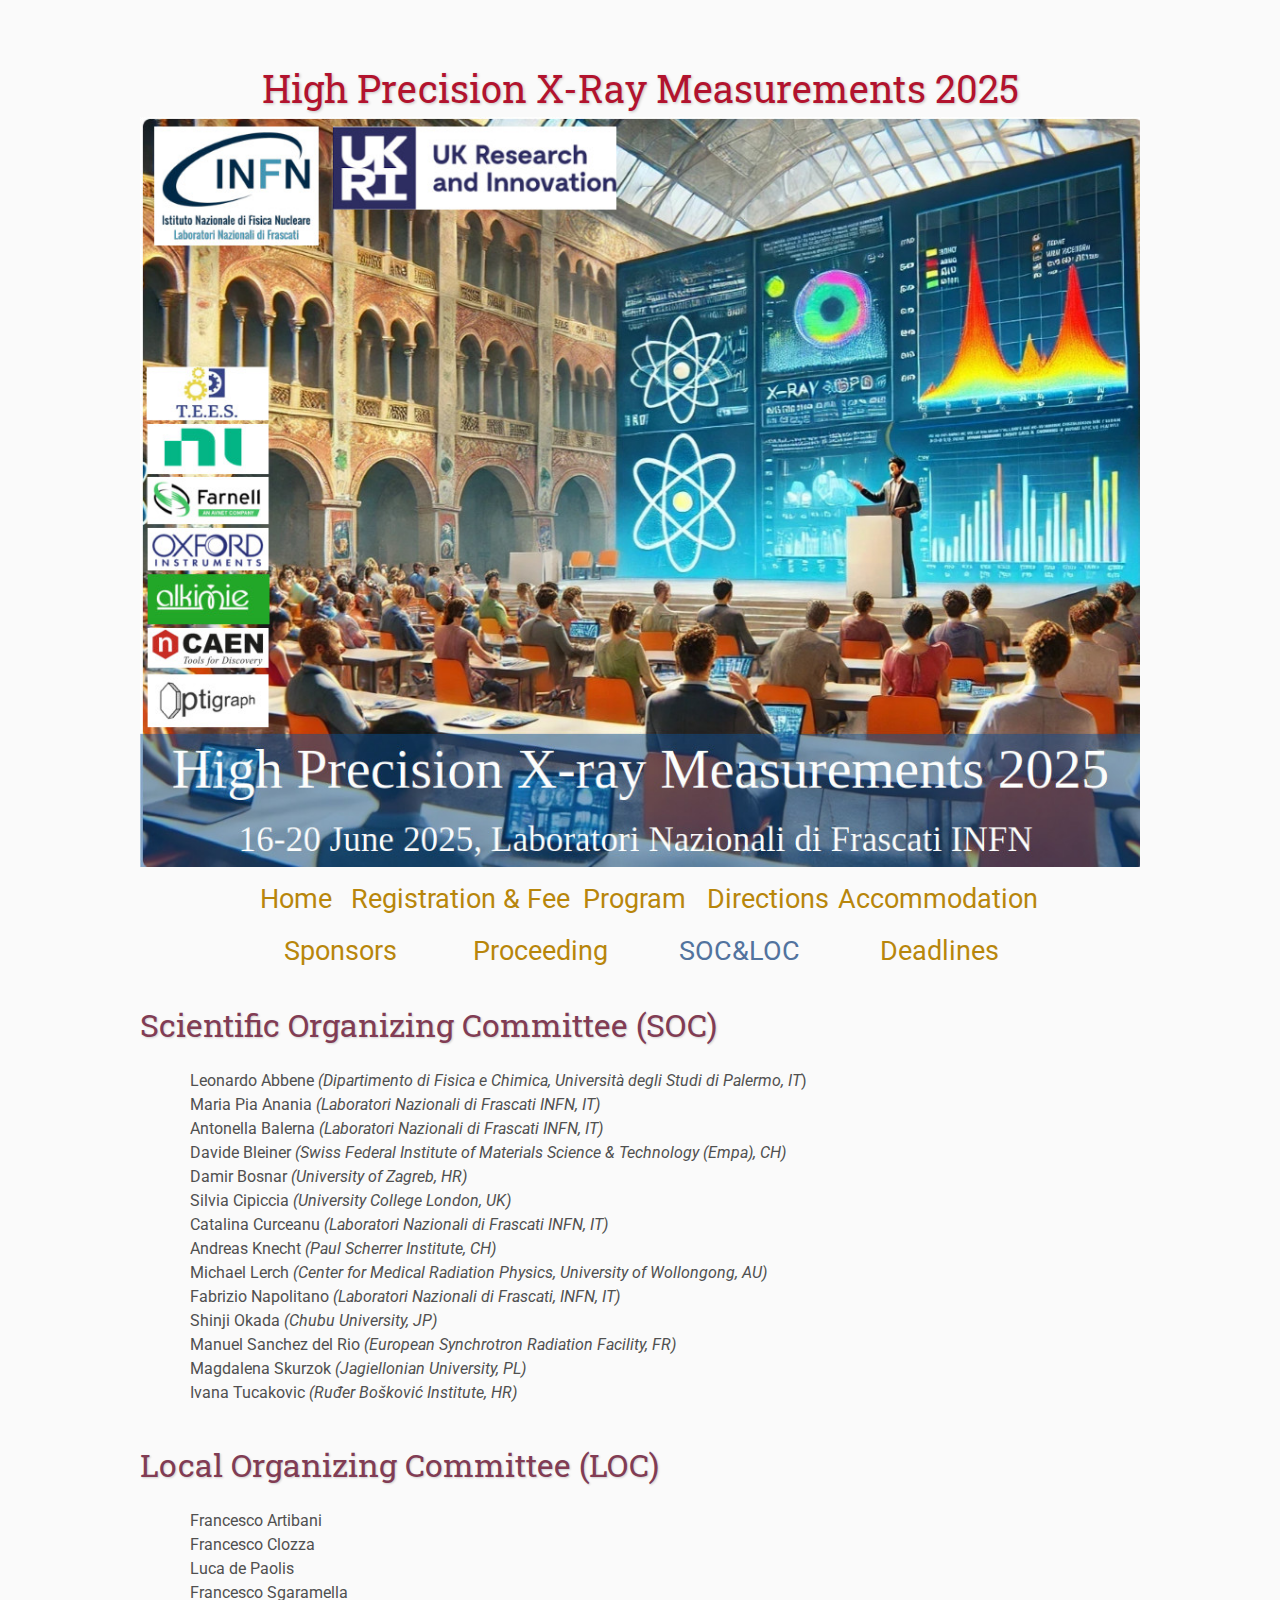
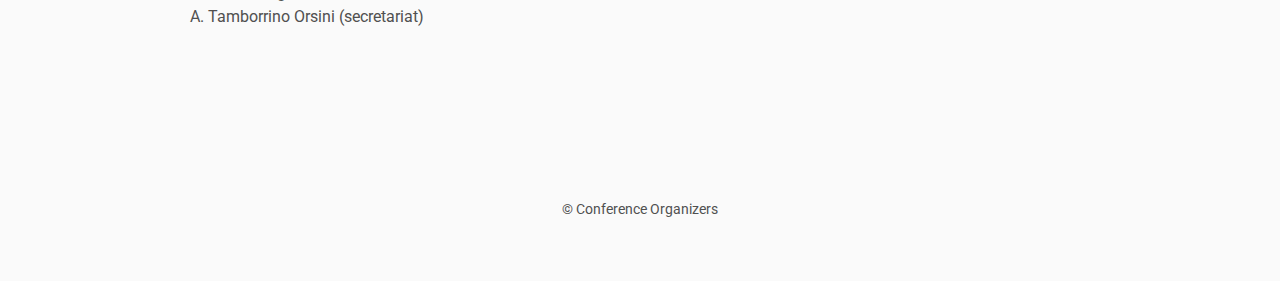
<file: socandloc/index.html>
<!DOCTYPE html>
<html lang='en'>

<head>
    <base href="..">
    <link rel="shortcut icon" type="image/png" href="assets/favicon.png"/>
    <link rel="stylesheet" type="text/css" media="all" href="assets/main.css"/>
    <meta name="description" content="HPXM205">
    <meta name="resource-type" content="document">
    <meta name="distribution" content="global">
    <meta name="KeyWords" content="Conference">
    <title>Accomodation | Conference Template</title>
</head>
    
<body>

    <div class="banner">
        <div class="top-left">
            <span class="title1" style="font-size:38px">High Precision X-Ray Measurements 2025</span><span class="title2"></span>
        </div>
        <img src="assets/banner.jpg" class="banner-image" width="800" alt="Frascati">
    </div>

       <table class="navigation">
        <tr>
            <td class="navigation">
                <a title="Conference Home Page" href=".">Home</a>
            </td>
            <td class="navigation">
                <a title="Register for the Conference" href="registration">Registration & Fee</a>
            </td>
            <td class="navigation">
                <a title="Conference Program" href="program">Program</a> 
            </td>
            <td class="navigation">
                <a title="Directions to the Conference" href="directions">Directions</a>
            </td>
            <td class="navigation">
                <a title="Accommodation" href="accomodation">Accommodation</a>
            </td>
        </tr>
    </table>
    <table class="navigation">
    
        <tr>     
            <td class="navigation">
                <a title="Sponsors" href="sponsors">Sponsors</a>
            </td>
            <td class="navigation">
                <a title="Proceeding" href="proceeding">Proceeding</a>
            </td>
            <td class="navigation">
                <a class="current" title="SOC&LOC" href="socandloc">SOC&LOC</a>
            </td>
            <td class="navigation">
                <a title="Deadlines" href="deadlines">Deadlines</a>
            </td>
        </tr>
    </table>
<!-- <p>
 <img src="assets/qrcode_hpxm23.jpg">
</p>
 -->
<h2>Scientific Organizing Committee (SOC) </h2>
    <p>
        Leonardo Abbene <i>(Dipartimento di Fisica e Chimica, Università degli Studi di Palermo, IT</i>)<br>
        Maria Pia Anania <i>(Laboratori Nazionali di Frascati INFN, IT)</i><br>
        Antonella Balerna <i>(Laboratori Nazionali di Frascati INFN, IT)</i><br>
        Davide Bleiner <i>(Swiss Federal Institute of Materials Science & Technology (Empa), CH)</i> <br>
        Damir Bosnar <i>(University of Zagreb, HR)</i><br>
        Silvia Cipiccia <i>(University College London, UK)</i><br>
        Catalina Curceanu <i>(Laboratori Nazionali di Frascati INFN, IT)</i><br>
        Andreas Knecht <i>(Paul Scherrer Institute, CH)</i><br>
        Michael Lerch <i>(Center for Medical Radiation Physics, University of Wollongong, AU)</i> <br>
        Fabrizio Napolitano <i>(Laboratori Nazionali di Frascati, INFN, IT)</i><br>
        Shinji Okada <i>(Chubu University, JP)</i><br>
        <!-- Roberto Bedogni <i>(Laboratori Nazionali di Frascati, INFN, IT)</i><br> -->
        <!-- Anna Bergamaschi <i>(Paul Scherrer Institute, CH)</i> <br> -->
        <!-- Antonino Buttacavoli <i>(Dipartimento di Fisica e Chimica, Università degli Studi di Palermo, IT)</i><br> -->
        <!-- Sultan Dabagov <i>(Laboratori Nazionali di Frascati, INFN, IT)</i><br> -->
        <!-- Massimo Ferrario <i>(Laboratori Nazionali di Frascati, INFN, IT)</i><br> -->
        <!-- Carlo Fiorini <i>(Politecnico di Milano and INFN, IT)</i><br> -->
        <!-- Andrea Zappettini <i>(Director of IMEM-CNR, IT)</i> <br> -->
        Manuel Sanchez del Rio <i>(European Synchrotron Radiation Facility, FR)</i><br>
        Magdalena Skurzok <i>(Jagiellonian University, PL)</i><br>
        Ivana Tucakovic <i>(Ruđer Bošković Institute, HR)</i><br>
    </p>

<h2>Local Organizing Committee (LOC)</h2>
    <p>
        <!-- Simone Manti <br> -->
        Francesco Artibani <br>
        Francesco Clozza <br>
        Luca de Paolis <br>
        Francesco Sgaramella <br>
        A. Tamborrino Orsini (secretariat) <br>
    </p>


    <footer>
        &copy; Conference Organizers
        <!-- &nbsp;|&nbsp; Design by <a href="https://github.com/mikepierce">Mike Pierce</a> -->
    </footer>

</body>
</html>
</file>
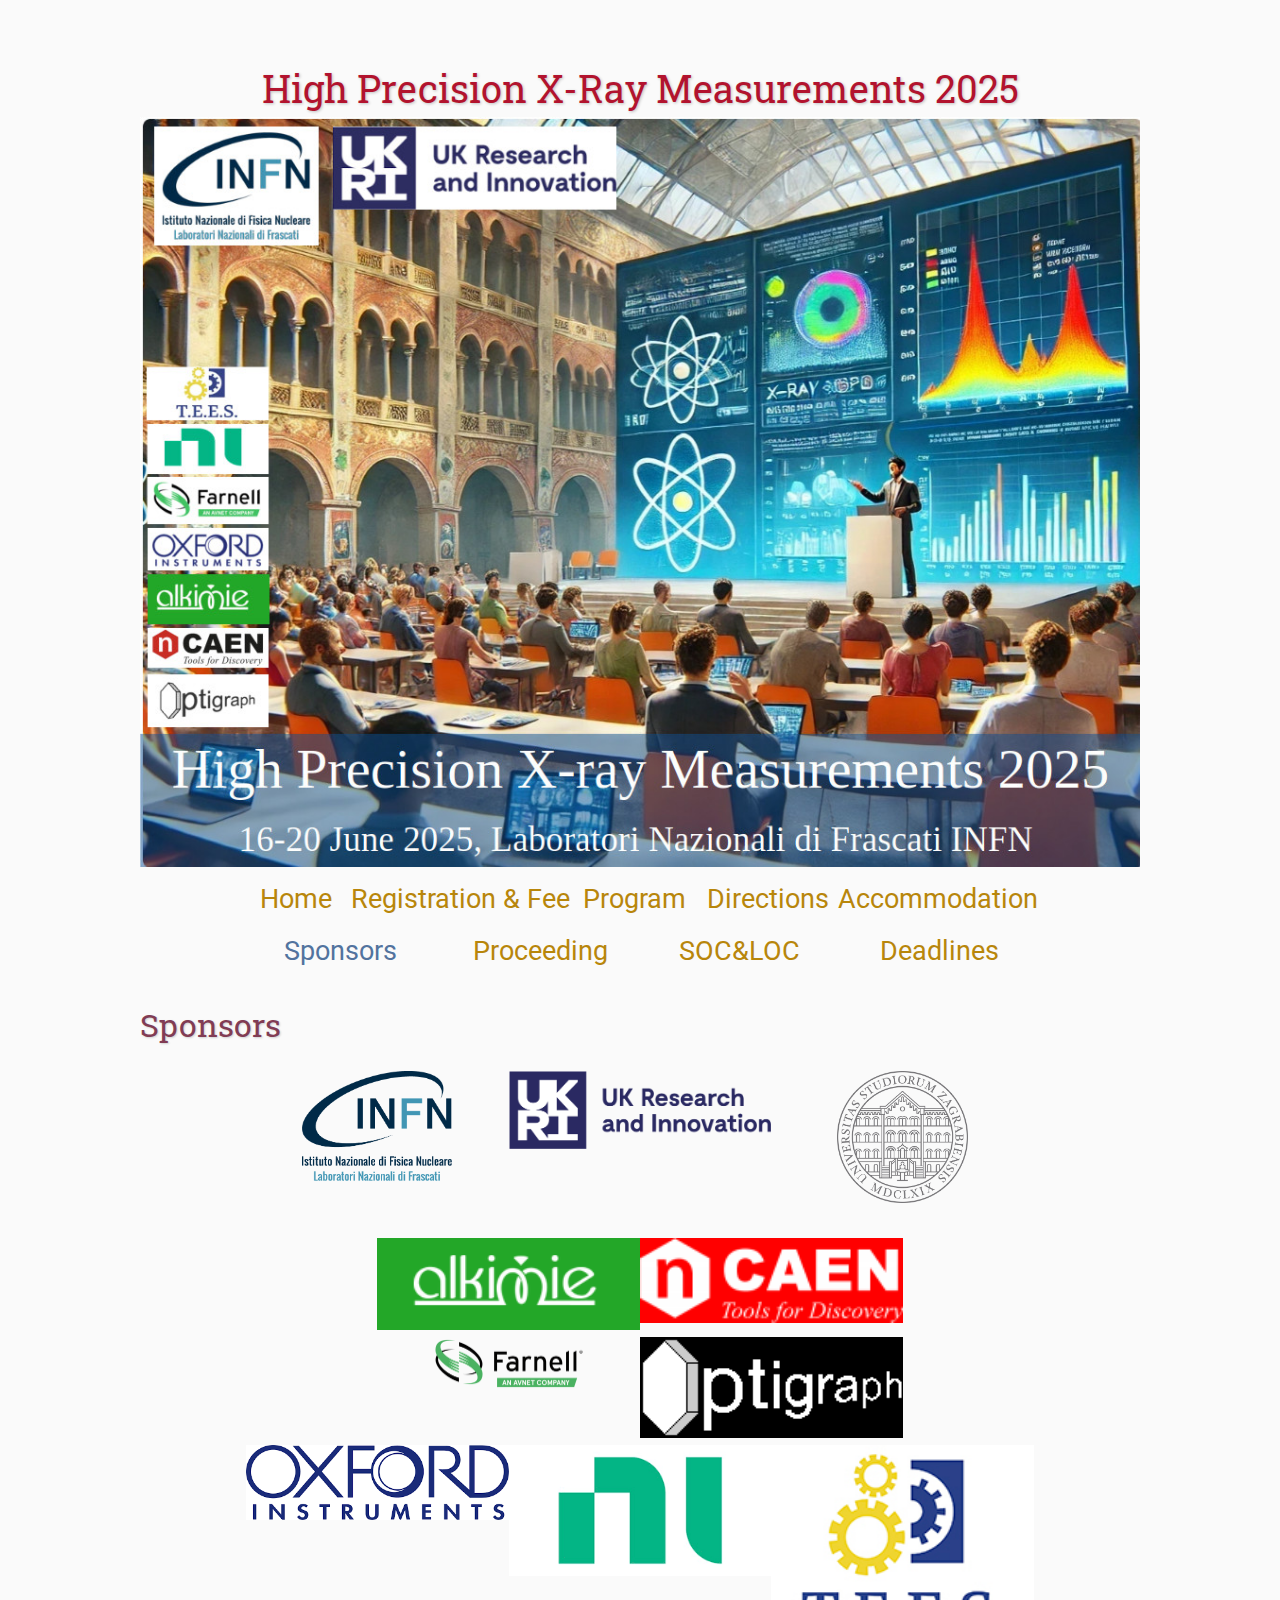
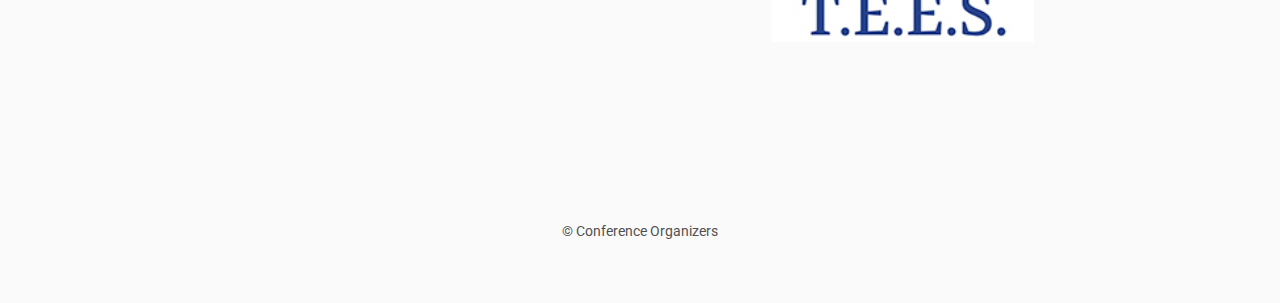
<file: sponsors/index.html>
<!DOCTYPE html>
<html lang='en'>

<head>
    <base href="..">
    <link rel="shortcut icon" type="image/png" href="assets/favicon.png"/>
    <link rel="stylesheet" type="text/css" media="all" href="assets/main.css"/>
    <meta name="description" content="HPXM205">
    <meta name="resource-type" content="document">
    <meta name="distribution" content="global">
    <meta name="KeyWords" content="Conference">
    <title>Accomodation | Conference Template</title>
</head>
    
<body>

    <div class="banner">
        <div class="top-left">
            <span class="title1" style="font-size:38px">High Precision X-Ray Measurements 2025</span><span class="title2"></span>
        </div>
        <img src="assets/banner.jpg" class="banner-image" width="800" alt="Frascati">
    </div>

        <table class="navigation">
        <tr>
            <td class="navigation">
                <a title="Conference Home Page" href=".">Home</a>
            </td>
            <td class="navigation">
                <a title="Register for the Conference" href="registration">Registration & Fee</a>
            </td>
            <td class="navigation">
                <a title="Conference Program" href="program">Program</a> 
            </td>
            <td class="navigation">
                <a title="Directions to the Conference" href="directions">Directions</a>
            </td>
            <td class="navigation">
                <a title="Accommodation" href="accomodation">Accommodation</a>
            </td>
        </tr>
    </table>
    <table class="navigation">
    
        <tr>     
            <td class="navigation">
                <a class="current"  title="Sponsors" href="sponsors">Sponsors</a>
            </td>
            <td class="navigation">
                <a title="Proceeding" href="proceeding">Proceeding</a>
            </td>
            <td class="navigation">
                <a title="SOC&LOC" href="socandloc">SOC&LOC</a>
            </td>
            <td class="navigation">
                <a title="Deadlines" href="deadlines">Deadlines</a>
            </td>
        </tr>
    </table>
<!-- <p>
 <img src="assets/qrcode_hpxm23.jpg">
</p>
 -->
 <h2>Sponsors</h2>

    <table class="sponsors">
        <tr>
	    <td class="sponsor" >
		<a href="https://w3.lnf.infn.it/"><img src="assets/logo_infn_lnf_2_esteso.png" style="width: 150px"></a>
            </td>
            <td class="sponsor" >
                <a href="https://www.ukri.org/"><img src="assets/ukri_logo.png"></a>
            </td>
            <td class="sponsor">
               <a href=https://www.unizg.hr""> <img src="assets/unizgr.png" style="width: 50%"> </a>
            </td>
        </tr>     
    </table>

    <table class="sponsors">
        <tr>
	    <td class="sponsor" >
                <a href="https://www.alkimie.it/"><img src="assets/alkimie.png" style="width:100%"></a>
            </td>
            <td class="sponsor" >
                <a href="https://www.caen.it/"><img src="assets/logo-2-caen.png" style="background: red">
            </td>
        </tr>
        <tr>
            <td class="sponsor" >
                <a href="https://it.farnell.com"><img src="assets/Farnell.png" style="width: 150px"></a>
            </td>
            <td class="sponsor">
               <a href="http://www.optigraph.eu/"><img src="assets/logo_optigraf.gif" style="background: black; width:100%"></a>
            </td>
        </tr>
	<tr>
            <td class="sponsor" >
		<a href="https://www.oxinst.com/"><img src="assets/OI.png" style="background: black; width:100%"></a>
            </td>
	    <td class="sponsor" >
                <a href="https://www.ni.com/"><img src="assets/NI.png" style="background: black; width:100%"></a>
            </td>
            <td class="sponsor">
               <a href=https://www.teessrl.it/""> <img src="assets/TEES.jpg" style="width: 100%"> </a>
            </td>
        </tr>
        
    </table>

    <footer>
        &copy; Conference Organizers
        <!-- &nbsp;|&nbsp; Design by <a href="https://github.com/mikepierce">Mike Pierce</a> -->
    </footer>

</body>
</html>
</file>
<file: assets/main.css>
/* main.css */

/* These are the colors and fonts used throughout the webpage.
 * I've listed them here so that a user may easily
 * do a search-and-replace for these to change the site theme.
 *   'Roboto',sans-serif; Font for the title text
 *   'Roboto-Slab',serif; Font for the body text 
 *   #fafafa; Background color of the site
 *   #505050; Foreground (text) color of the site
 *   #52739e; Navy, "Template" in the logo, current page in navigation, special titles in the Program
 *   #b2132e; Reddish, "Conference" in the logo, hover color for links
 *   #813c54; Heading color, titles in the Program
 *   #b8860b; Dark Goldenrod, color for links
 */

@import url('https://fonts.googleapis.com/css?family=Roboto%7CRoboto+Slab');

*{
    border:0;
    font:inherit;
    font-size:1em;
    margin:0;
    padding:0;
    vertical-align:baseline;
}

body{
    background-color: #fafafa;
    background-size: cover;
    background-attachment: fixed;
    color: #505050; 
    text-align:left;
    font-family:'Roboto',sans-serif;
    font-size:1em;
    line-height:1.5em;
    margin: 60px auto;
    width: 1000px;
}

a{color: #b8860b; text-decoration:none;}
a.current{color: #52739e;}
a.current:hover{color: #e82945;}
a:hover{color: #b2132e;}
a:active{color: #e82945;}
h1,h2,h3,h4{clear:left; color: #813c54; margin:1.5em 0em 1em 0em; font-family:'Roboto Slab',serif; text-shadow: 1px 1px 2px #d0d0d0;}
h1{font-size:2.67em;}
h2{font-size:2.00em;}
h3{font-size:1.67em;}
h4{font-size:1.33em;}
p{list-style:none; margin:24px auto 24px auto; padding:0px; width:900px; text-align:justify;}
li a, p a {text-decoration:underline; text-decoration-color:#b8860b;}
ul{list-style:none; margin:24px auto 24px auto; padding:0px; width:800px; text-align:left;}
ul li{list-style:none; margin:0px auto 0px auto; padding:0px; text-align:left;}
i,em{font-style:italic;}
b,strong{font-weight:bold;}
sup{
    vertical-align: super;
    font-size: 0.8em;
    line-height: 0;
}
sub{
    vertical-align: sub;
    font-size: 0.8em;
    line-height: 0;
}
table{
    width: 1000px;
    margin: 12px auto 24px auto;
    float: center;
    /* UNCOMMENT THIS FOR DEBUGGING THE ALIGNMENT */
    /*border: 1px solid black;*/
}
th,td{
    text-align: left;
    /* UNCOMMENT THIS FOR DEBUGGING THE ALIGNMENT */
    /*border: 1px solid black;*/
}

/* Website Banner */
.banner {position: relative; font-family:'Roboto Slab',serif; height: auto;}
/* .top-left {font-size:2.33em; color: #505050; background: #fafafa; text-align: center; width: 1000px; height: 67px; position: absolute; padding: 36px 0 0 0; top: 0px;} */
.top-left {
    font-size: 2.33em;
    color: #505050;
    background: #fafafa;
    text-align: center;
    width: 100%;
    /* position: absolute; */
    /* top: 20px; */
    /* left: 0; */
    padding: 16px 0;
    /* z-index: 2; */
}
.bottom-right {font-size:2.33em; color: #fafafa; line-height: 1.5em; width: auto; height: 100px; padding: 0px 27px 27px 0px; text-align: right; position: absolute; bottom: 0px; right: 0px; text-shadow: 0px 0px 6px #000000;}
.banner-image {
    width: 100%;
    height: auto;
    max-width: 100%;
    max-height: 100%;
    object-fit: contain;
    object-position: top;
}
/* Conference Title Logo */
.title1{color: #b2132e; text-shadow: 1px 1px 3px #c0c0c0;} 
.title2{color: #52739e; text-shadow: 1px 1px 3px #c0c0c0;}
.year{color: #505050; font-size:0.67em; font-weight: lighter;}

/* Navigation Links (Home, Registration, etc) */
table.navigation{width:800px;}
td.navigation{font-size:1.67em; white-space:nowrap; width:20%; text-align:center; vertical-align:middle; padding:0px 0px 0px 0px;}

/* Sponsor Images */
table.sponsors{width:800px;}
td.sponsor{white-space:nowrap; width:33%; text-align:center; vertical-align:middle; padding:0px 0px 0px 0px;}
td.sponsor img{width: 100%}

/* The Table on the Program Page */
td.room{padding: 4px 12px 4px 4px; width: 90%; vertical-align:bottom; font-size:1.67em; color: #52739e; height:32px;}
td.date{white-space:nowrap; width:130px; text-align:right; vertical-align:top; padding:4px 16px 0px 0px;}
td.title{padding: 4px 12px 4px 4px; width: 90%; vertical-align:top; font-size:1.5em; color: #813c54; height:32px; font-family:'Roboto Slab',serif; text-shadow: 1px 1px 2px #d0d0d0; }
td.title-special{padding: 4px 12px 4px 4px; width: 90%; vertical-align:top; font-size:1.67em; color: #52739e; height:32px; font-family:'Roboto Slab',serif; text-shadow: 1px 1px 2px #d0d0d0;}
td.speaker{padding: 4px 12px 4px 4px; font-style: italic; font-size:1em; max-height:999999px}
td.abstract{padding: 4px 12px 12px 4px; font-size:1em; max-height:999999px}
td.abstract img{display: block; margin: 4px auto 8px auto}
table.plenary{padding-top: 8px; background: #ffffff;}

/* Registration and Directions iframes and Images */
iframe.registration{display:block; margin:1em auto 2em auto; width:700px; height:1400px; border:none;}
iframe.programme{display:block; margin:1em auto 2em auto; width:900px; height:1000px; border:none;}
iframe.directions{display:block; margin:1em auto 2em auto; width:800px; height:400px; border:none;}
img.center{display:block; width:67%; margin:1em auto 2em auto;}

/* Flyer Images */
table.flyers{width:800px;}
td.flyer{white-space:nowrap; width:50%; text-align:center; vertical-align:middle; padding:0px 0px 0px 0px;}
td.sponsor img{width: 100%}

footer{font-size:0.875em; margin-top:12em; text-align:center;}

/* My hacky way of making the site mobile-friendly */
@media only screen and (max-width: 1100px) {
    h2{font-size:3.00em;}
    p{font-size:1.5em; line-height:1.5em;}
    th,td,tr{font-size:1.5em; line-height:1.5em;}
    td.date{font-size:1em; padding-top:0.5em;}
    td.navigation{font-size:1.5em; padding:0px 20px 0px 20px;}
    table.footer{font-size:0.33em;}
}

.sponsors {
    width: 100%;
    text-align: center;
}

.sponsors tr {
    display: flex;
    justify-content: center;
}

.sponsor {
    text-align: center;
    padding: 10px;
}
</file>
